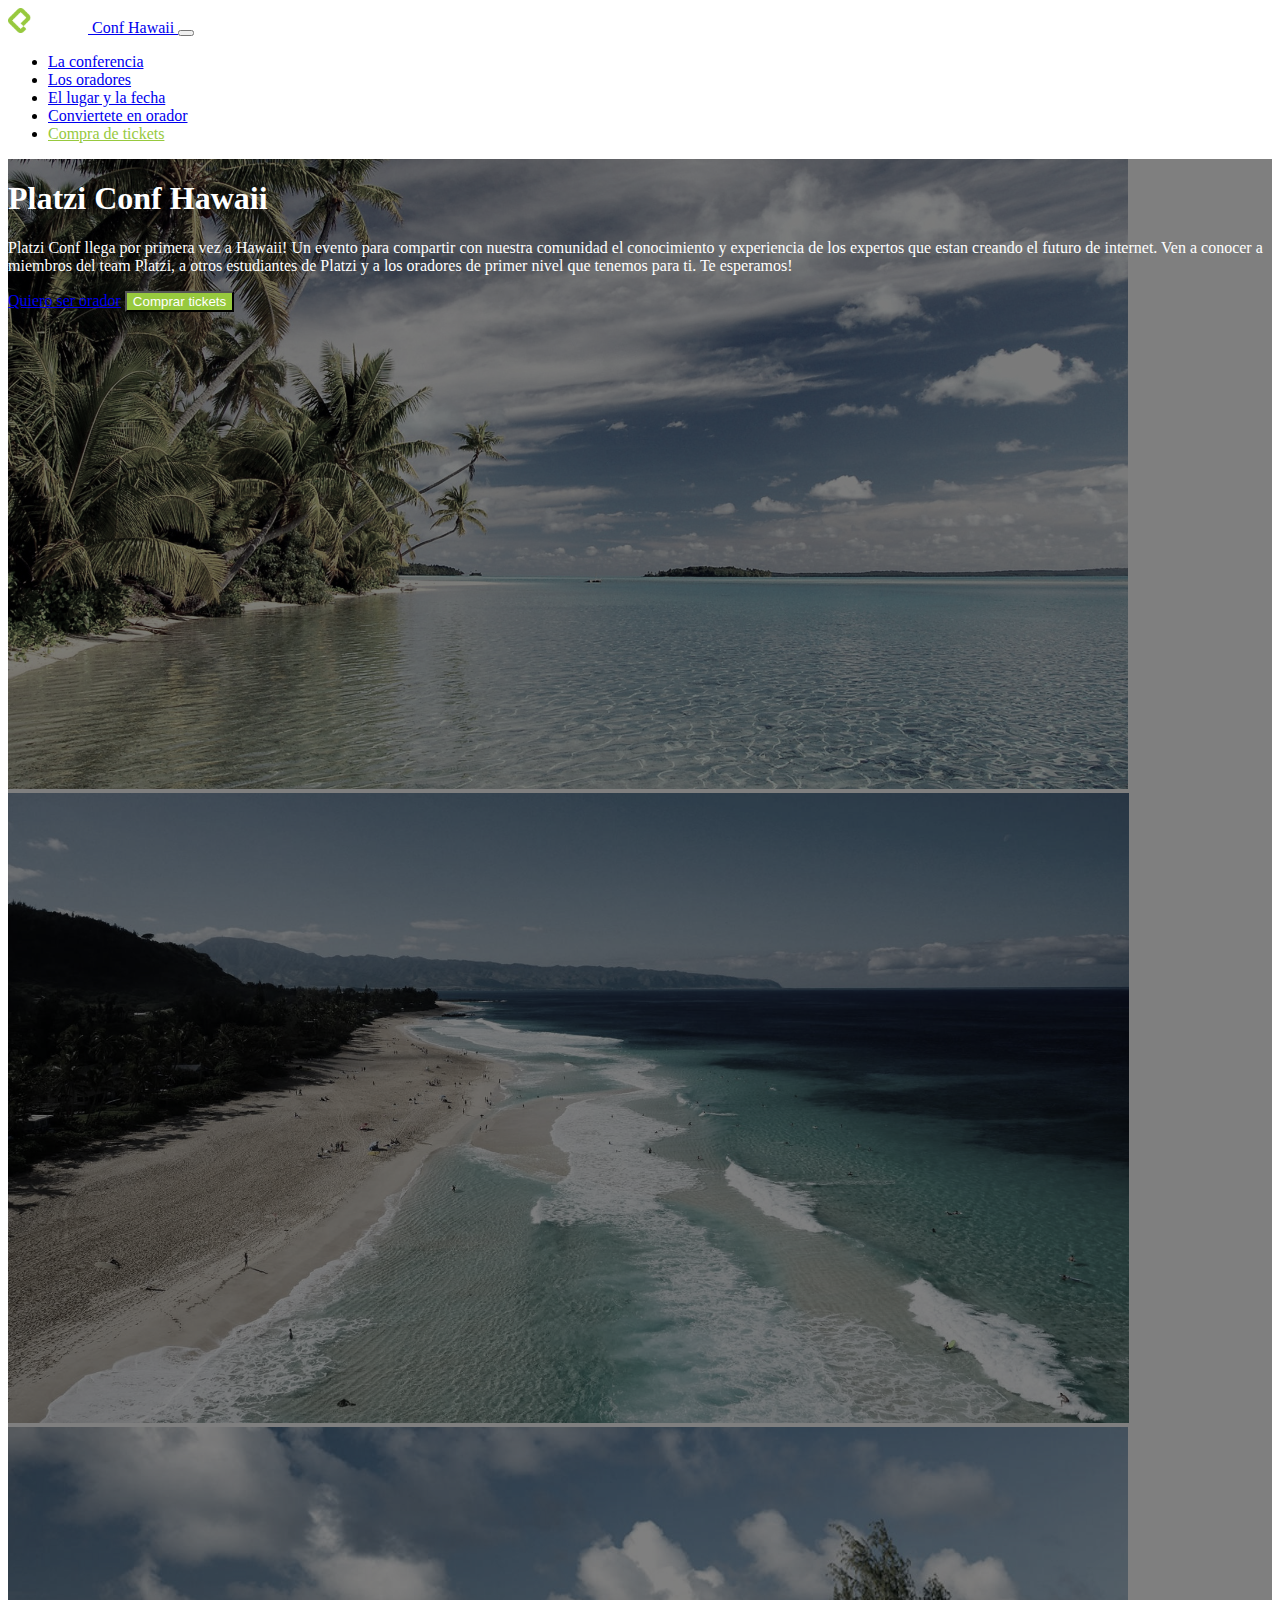
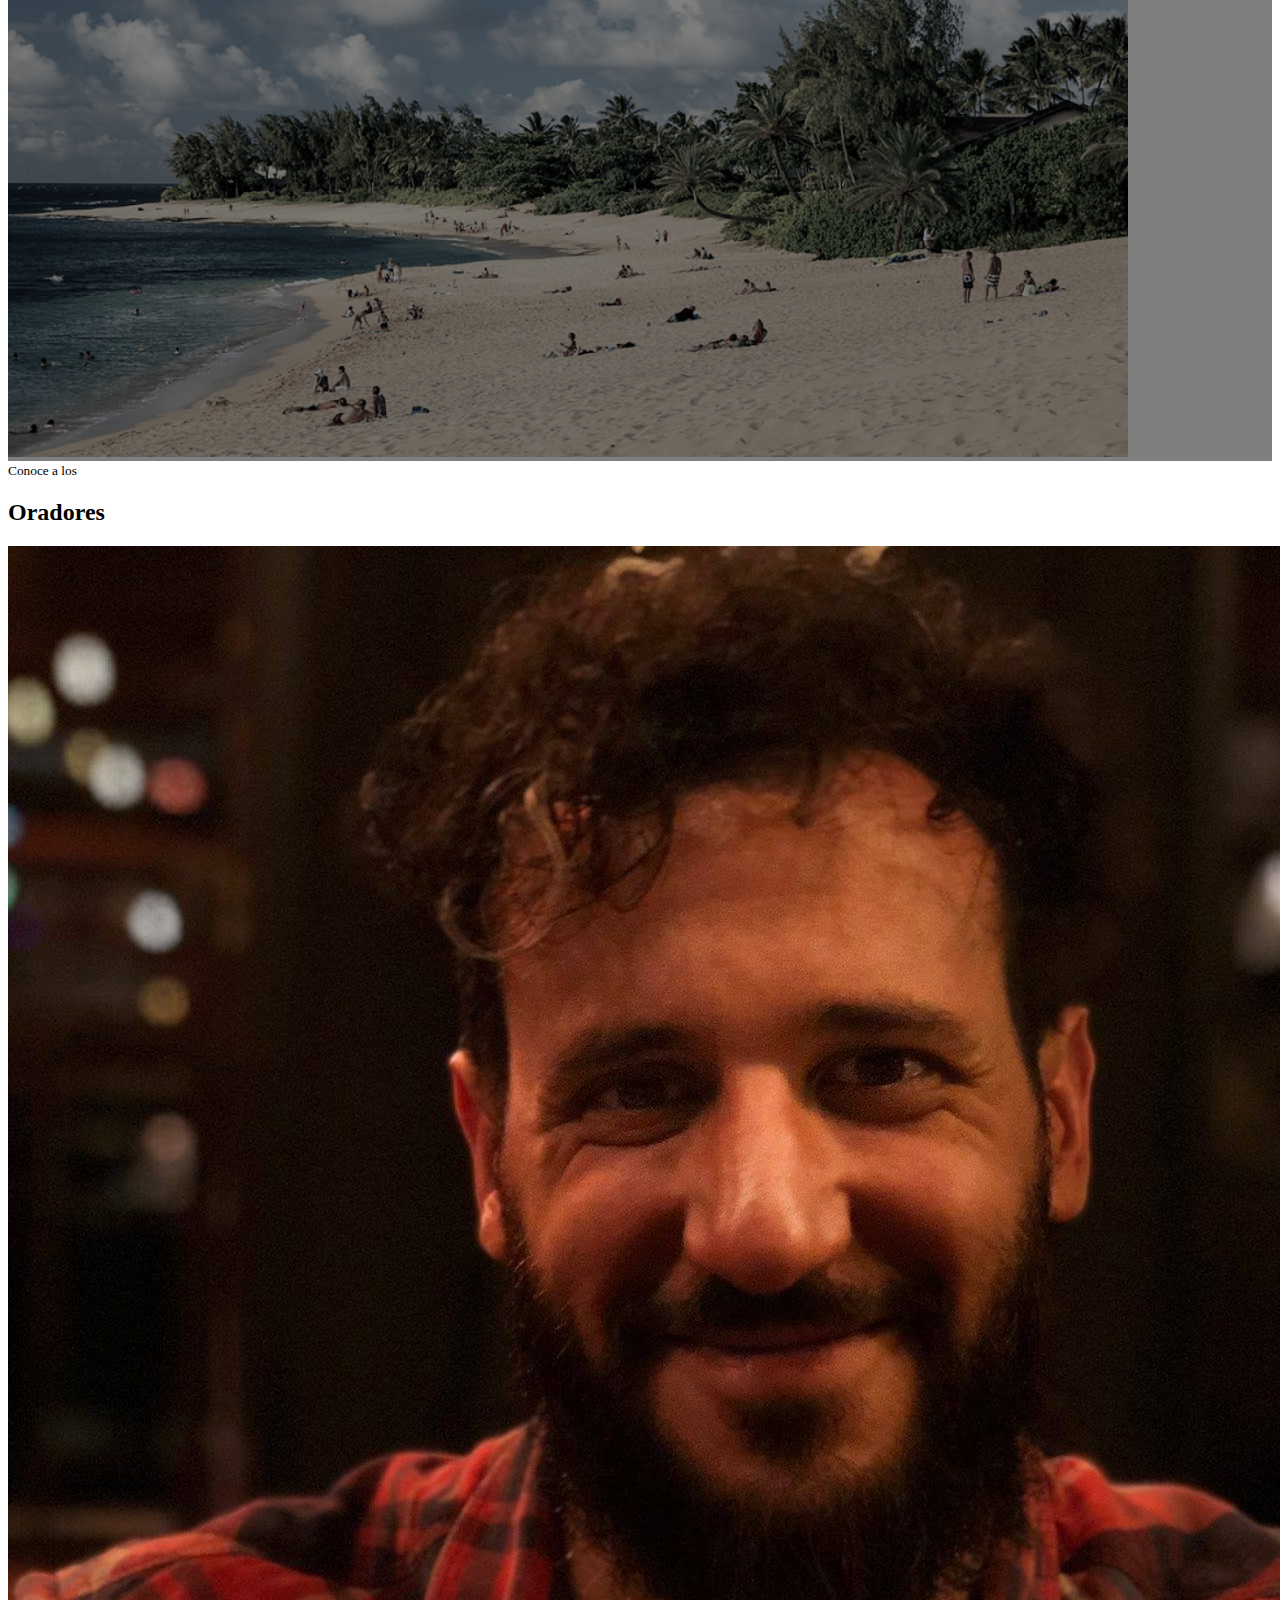
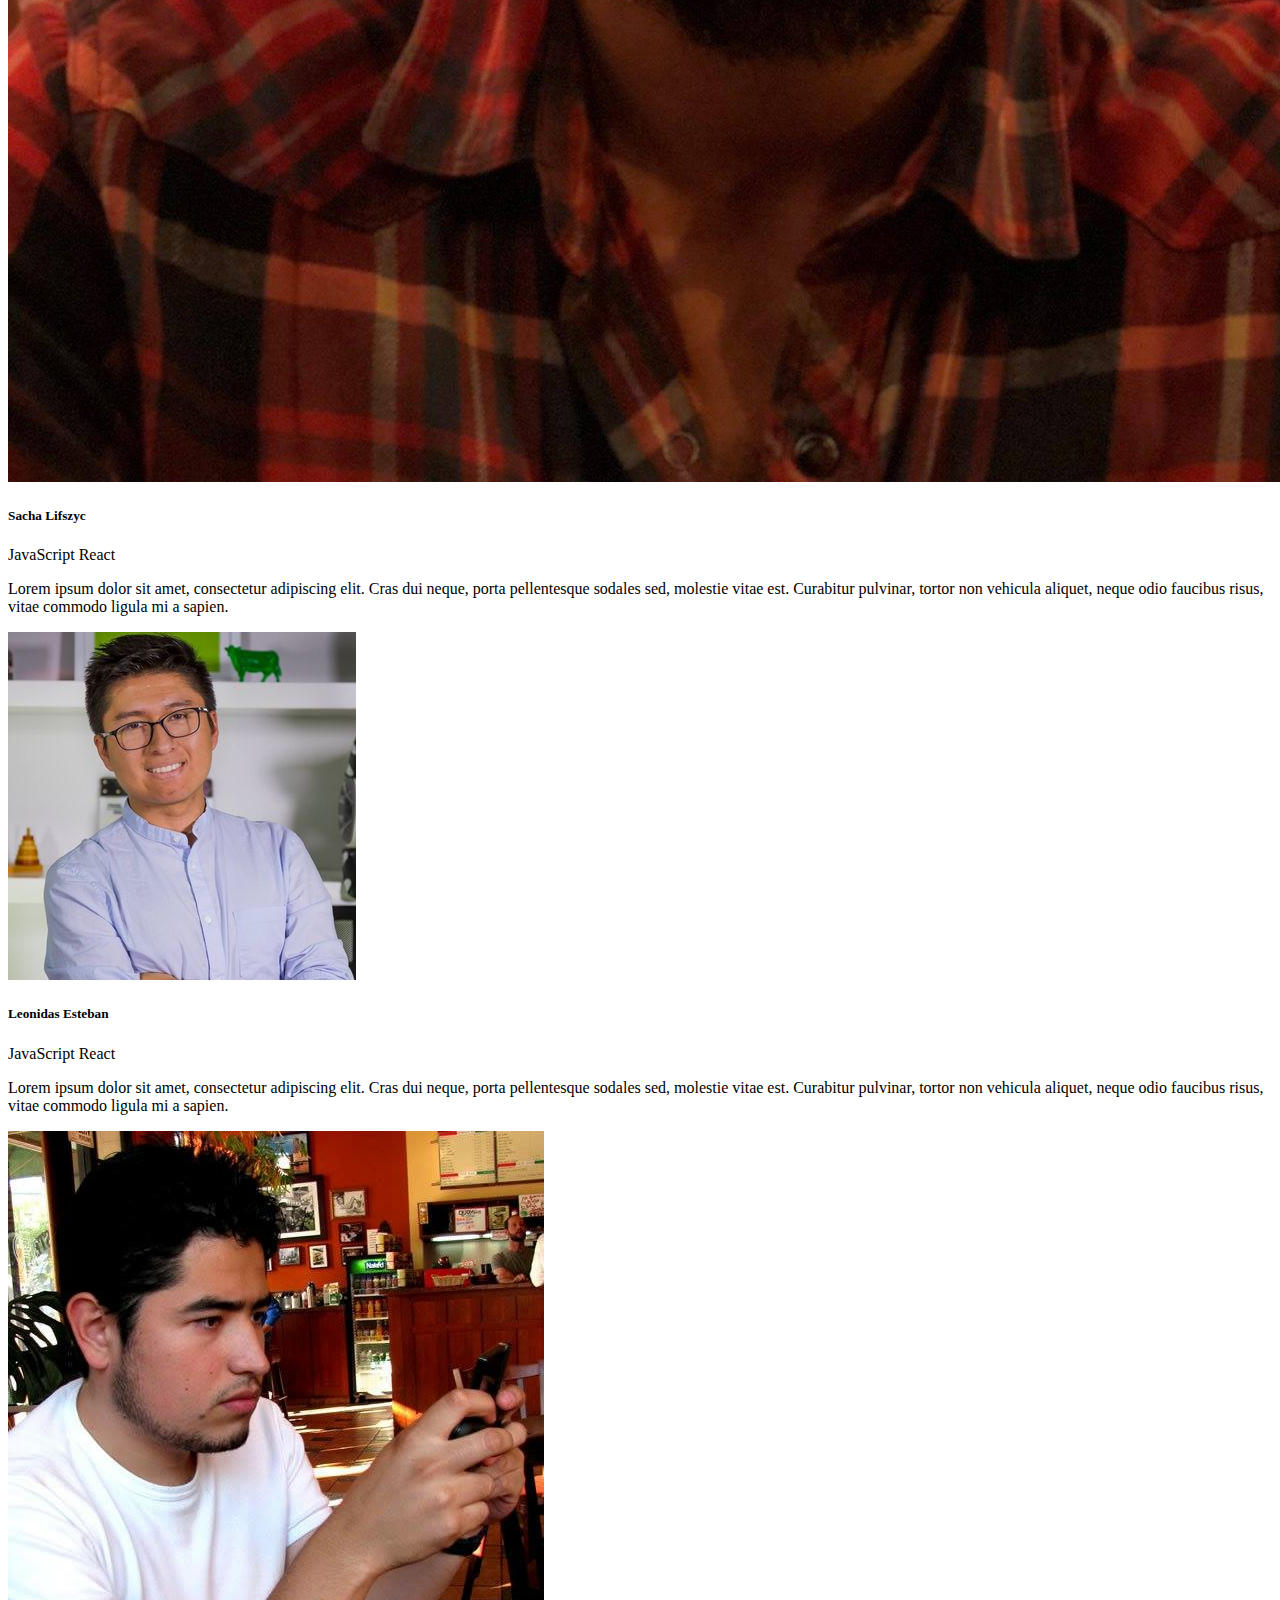
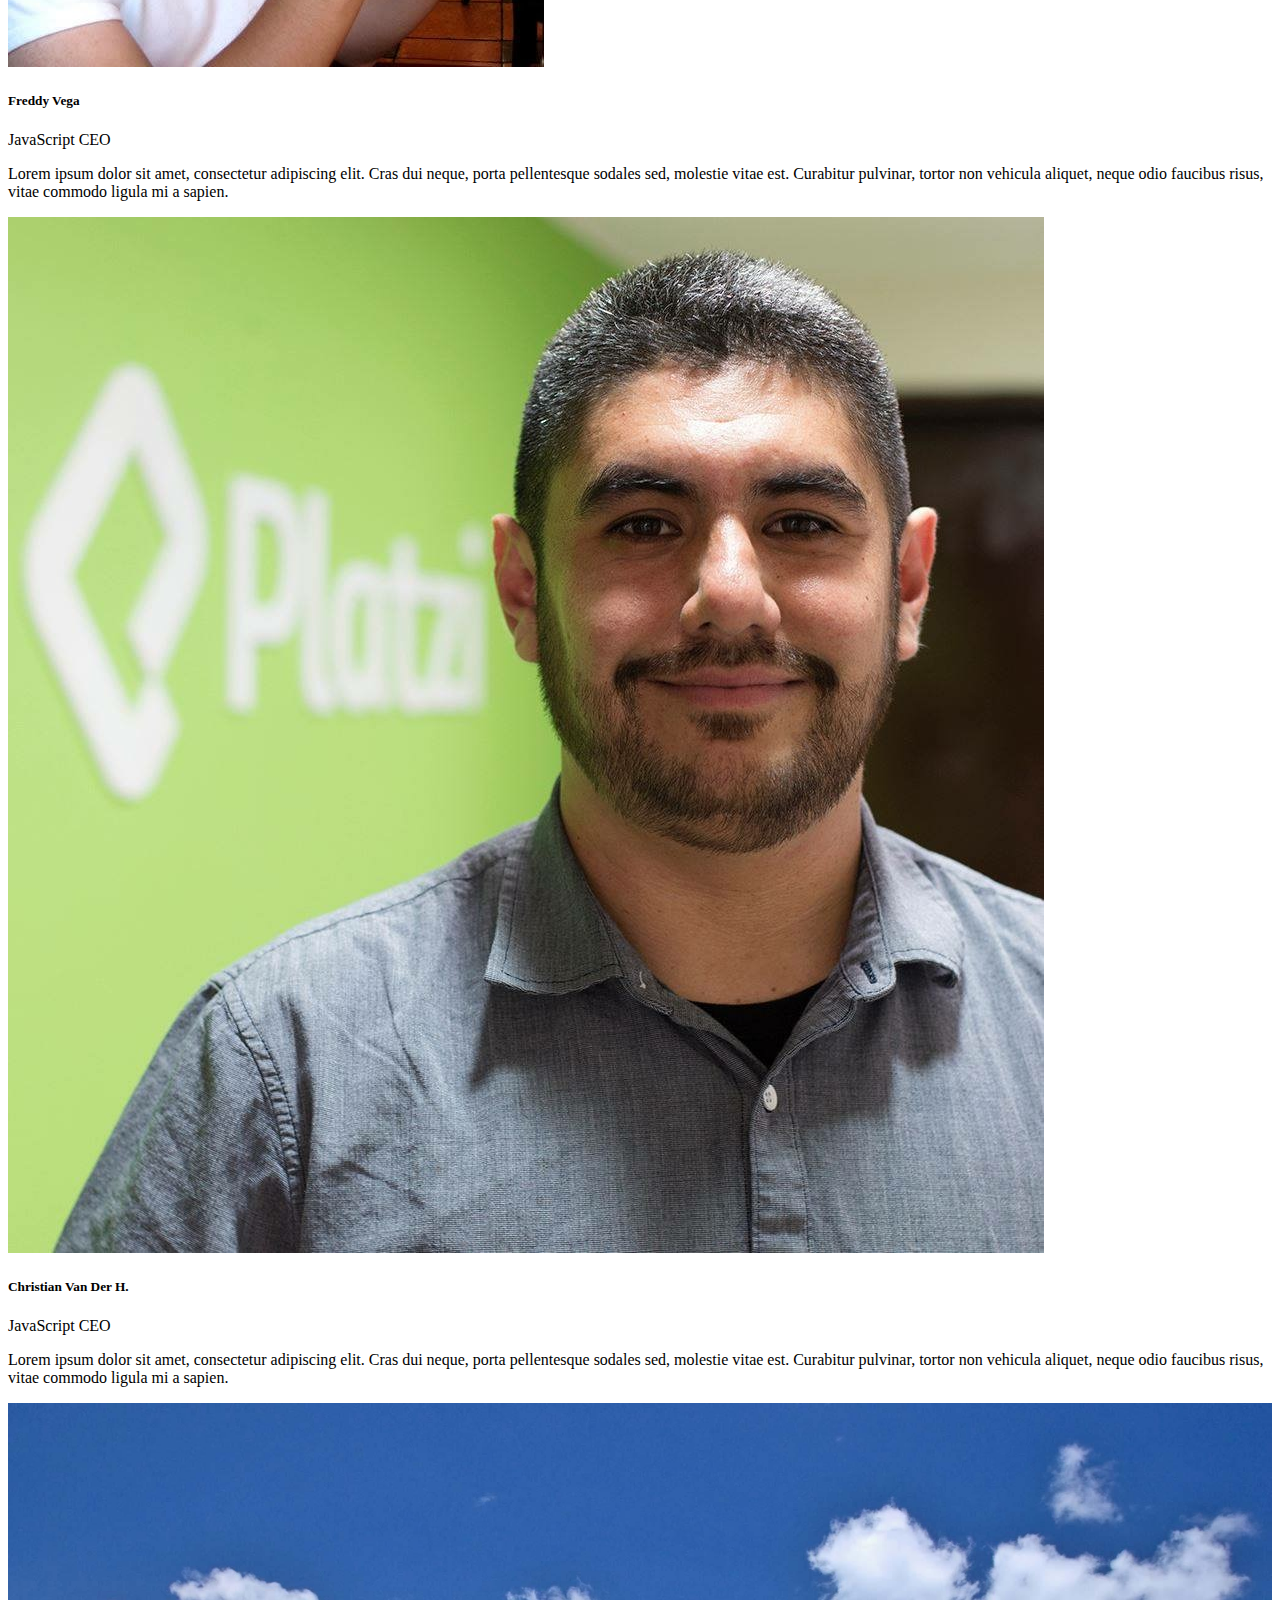
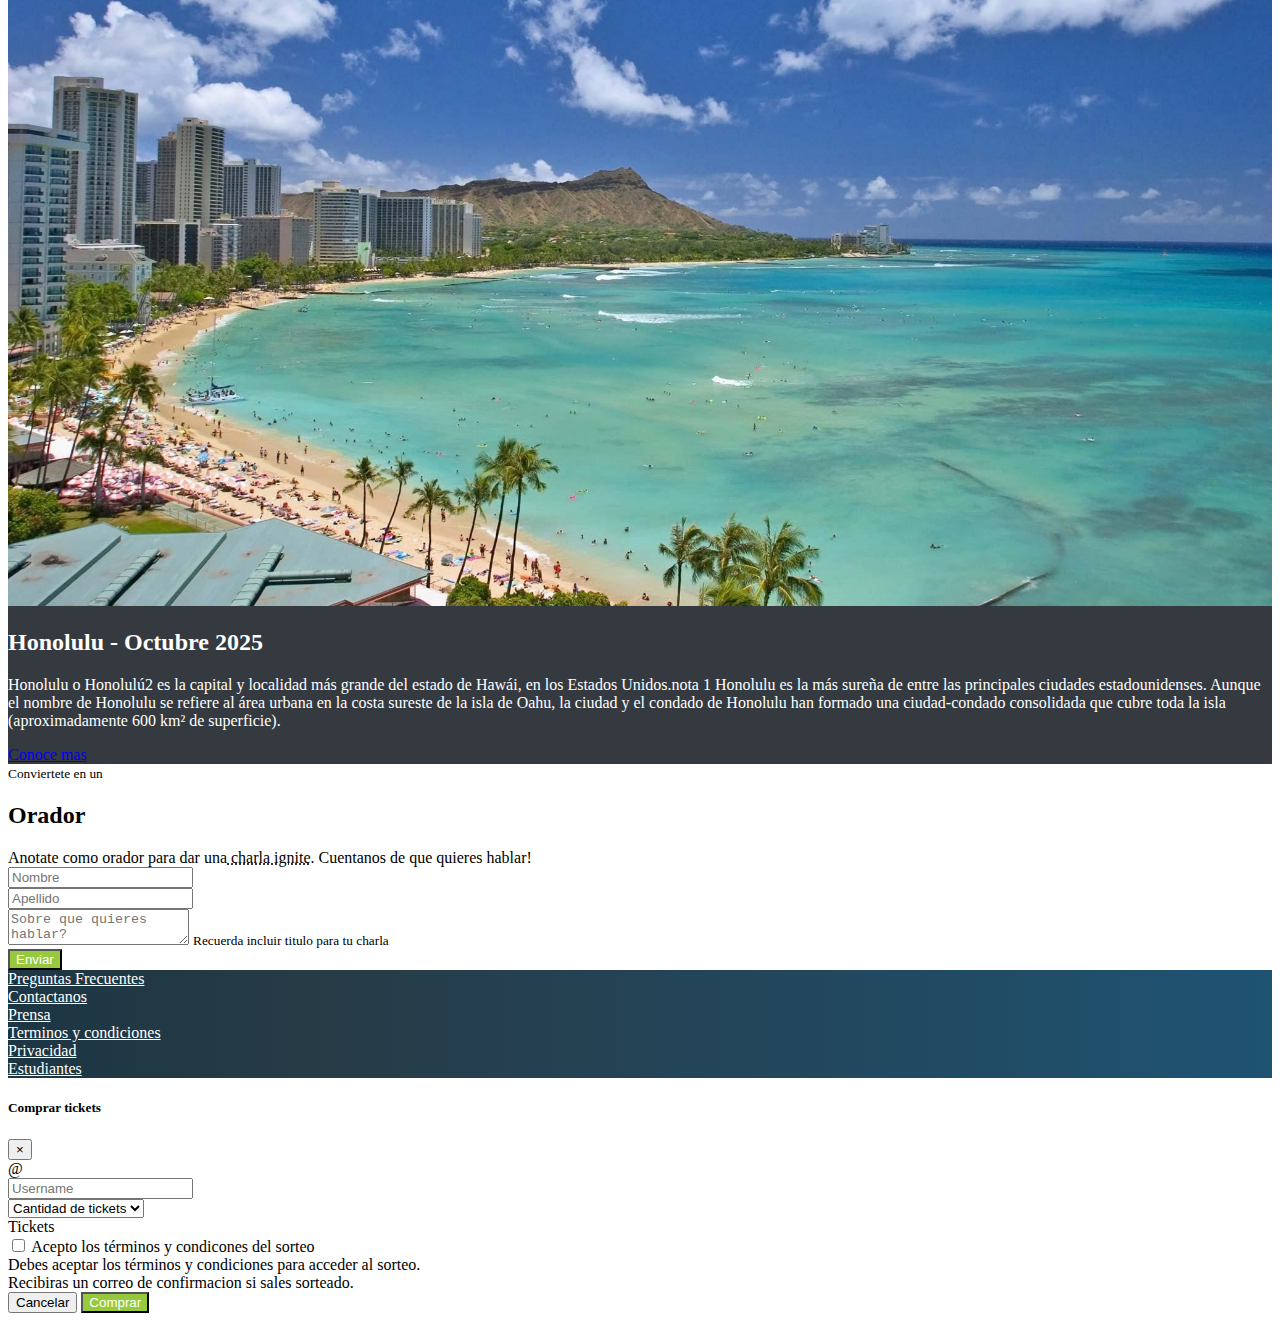
<file: index.html>
<!doctype html>
<html lang="en">
  <head>
    <!-- Required meta tags -->
    <meta charset="utf-8">
    <meta name="viewport" content="width=device-width, initial-scale=1, shrink-to-fit=no">

    <!-- Bootstrap CSS -->
    <link rel="stylesheet" href="https://stackpath.bootstrapcdn.com/bootstrap/4.1.3/css/bootstrap.min.css" integrity="sha384-MCw98/SFnGE8fJT3GXwEOngsV7Zt27NXFoaoApmYm81iuXoPkFOJwJ8ERdknLPMO" crossorigin="anonymous">
    <link rel="stylesheet" href="./index.css">
    <title>PlatziConf Hawaii</title>
  </head>
  <body data-spy="scroll" data-target="#navbar" data-offset="57">
    <!-- Header -->
    <nav id="header" class="navbar navbar-expand-lg navbar-dark bg-dark sticky-top">
      <div class="container">
        <a class="navbar-brand" href="#">
            <img src="assets/images/platzi-logo.png" alt="Platzi Logo">
            Conf Hawaii
        </a>
        <button class="navbar-toggler" type="button" data-toggle="collapse" data-target="#navbar" aria-controls="navbarSupportedContent" aria-expanded="false" aria-label="Toggle navigation">
          <span class="navbar-toggler-icon"></span>
        </button>
        
          <div class="collapse navbar-collapse" id="navbar">
            <ul class="navbar-nav ml-auto">
              <li class="nav-item">
                <a class="nav-link" href="#main">La conferencia</a>
              </li>
              <li class="nav-item">
                <a class="nav-link" href="#speakers">Los oradores</a>
              </li>
              <li class="nav-item">
                <a class="nav-link" href="#place-time">El lugar y la fecha</a>
              </li>
              <li class="nav-item">
                <a class="nav-link" href="#conviertete-en-orador">Conviertete en orador</a>
              </li>
              <li class="nav-item">
                <a class="nav-link text-platzi" href="#" data-toggle="modal" data-target="#modalCompra">Compra de tickets</a>
              </li>
            </ul>
          </div>
        </div>
      </nav>
    <!-- /Header -->

    <!-- Main -->
    <main id="main">
      <div id="carousel" class="carousel slide carousel-fade" data-ride="carousel" data-pause="false">
        <div class="carousel-inner">
          <div class="carousel-item active">
            <img class="d-block w-100" src="assets/images/hawaii.jpg" alt="Hawaii 1">
          </div>
          <div class="carousel-item">
            <img class="d-block w-100" src="assets/images/hawaii2.jpg" alt="Hawaii 2">
          </div>
          <div class="carousel-item">
            <img class="d-block w-100" src="assets/images/hawaii3.jpeg" alt="Hawaii 3">
          </div>
          <div class="overlay">
            <div class="container">
              <div class="row align-items-center">
                <div class="col-md-6 offset-md-6 text-center text-md-right">
                  <h1>Platzi Conf Hawaii</h1>
                  <p class="d-none d-md-block">
                    Platzi Conf llega por primera vez a Hawaii! 
                    Un evento para compartir con nuestra comunidad el conocimiento y experiencia
                    de los expertos que estan creando el futuro de internet.
                    Ven a conocer a miembros del team Platzi, a otros estudiantes de Platzi y
                    a los oradores de primer nivel que tenemos para ti. Te esperamos!
                  </p>
                  <a href="#conviertete-en-orador" class="btn btn-outline-light">Quiero ser orador</a>
                  <button type="button" class="btn btn-platzi" data-toggle="modal" data-target="#modalCompra">Comprar tickets</button>
                </div>
              </div>
            </div>
          </div>
        </div>
      </div>
    </main>
    <!-- /Main -->

    <!-- Speakers -->
    <section id="speakers" class="mt-4">
      <div class="container">
        <div class="row">
          <div class="col text-center text-uppercase">
            <small>Conoce a los</small>
            <h2>Oradores</h2>
          </div>
        </div>
        <div class="row">
          <div class="col-sm-12 col-md-6 col-lg-4 mb-4">
              <div class="card">
                  <img class="card-img-top" src="assets/speakers/sacha.jpg" alt="Sacha foto">
                  <div class="card-body">
                    <h5 class="card-title mb-0">Sacha Lifszyc</h5>
                    <div class=" badges mb-2">
                      <span class="badge badge-warning">JavaScript</span>
                      <span class="badge badge-info">React</span>
                    </div>
                    <p class="card-text">Lorem ipsum dolor sit amet, consectetur adipiscing elit. 
                      Cras dui neque, porta pellentesque sodales sed, molestie vitae est. 
                      Curabitur pulvinar, tortor non vehicula aliquet, neque odio faucibus risus, vitae commodo ligula mi a sapien.</p>
                  </div>
              </div>
          </div>
          <div class="col-sm-12 col-md-6 col-lg-4 mb-4">
              <div class="card">
                  <img class="card-img-top" src="assets/speakers/leonidas2.jpeg" alt="Sacha foto">
                  <div class="card-body">
                    <h5 class="card-title mb-0">Leonidas Esteban</h5>
                    <div class=" badges mb-2">
                        <span class="badge badge-warning">JavaScript</span>
                        <span class="badge badge-info">React</span>
                    </div>
                    <p class="card-text">Lorem ipsum dolor sit amet, consectetur adipiscing elit. 
                      Cras dui neque, porta pellentesque sodales sed, molestie vitae est. 
                      Curabitur pulvinar, tortor non vehicula aliquet, neque odio faucibus risus, vitae commodo ligula mi a sapien.</p>
                  </div>
              </div>
          </div>
          <div class="col-sm-12 col-md-6 col-lg-4 mb-4">
              <div class="card">
                  <img class="card-img-top" src="assets/speakers/freddy.jpeg" alt="Sacha foto">
                  <div class="card-body">
                    <h5 class="card-title mb-0">Freddy Vega</h5>
                    <div class=" badges mb-2">
                        <span class="badge badge-warning">JavaScript</span>
                        <span class="badge badge-success">CEO</span>
                    </div>
                    <p class="card-text">Lorem ipsum dolor sit amet, consectetur adipiscing elit. 
                      Cras dui neque, porta pellentesque sodales sed, molestie vitae est. 
                      Curabitur pulvinar, tortor non vehicula aliquet, neque odio faucibus risus, vitae commodo ligula mi a sapien.</p>
                  </div>
              </div>
          </div>
          <div class="col-sm-12 col-md-6 col-lg-4 mb-4">
              <div class="card">
                  <img class="card-img-top" src="assets/speakers/cvander.jpeg" alt="Sacha foto">
                  <div class="card-body">
                    <h5 class="card-title mb-0">Christian Van Der H.</h5>
                    <div class=" badges mb-2">
                        <span class="badge badge-warning">JavaScript</span>
                        <span class="badge badge-success">CEO</span>
                    </div>
                    <p class="card-text">Lorem ipsum dolor sit amet, consectetur adipiscing elit. 
                      Cras dui neque, porta pellentesque sodales sed, molestie vitae est. 
                      Curabitur pulvinar, tortor non vehicula aliquet, neque odio faucibus risus, vitae commodo ligula mi a sapien.</p>
                  </div>
              </div>
          </div>
        </div>
      </div>
    </section>
    <!-- /Speakers -->

    <!-- Fecha y Lugar -->
    <section id="place-time">
      <div class="container-fluid">
        <div class="row">
          <div class="col-12 col-lg-6 pl-0 pr-0">
            <img src="assets/images/honolulu.jpg" alt="Honolulu" />
          </div>
          <div class="col col-lg-6 pt-4 pb-4">
            <h2>Honolulu - Octubre 2025</h2>
            <p>Honolulu o Honolulú2​ es la capital y localidad más grande del estado de Hawái, 
              en los Estados Unidos.nota 1​ Honolulu es la más sureña de entre las principales 
              ciudades estadounidenses. Aunque el nombre de Honolulu se refiere al área urbana 
              en la costa sureste de la isla de Oahu, la ciudad y el condado de Honolulu han 
              formado una ciudad-condado consolidada que cubre toda la isla 
              (aproximadamente 600 km² de superficie).</p>
              <a href="https://es.wikipedia.org/wiki/Honolulu" class="btn btn-outline-light" target="_blank">Conoce mas</a>
          </div>
        </div>
      </div>
    </section>
    <!-- /Fecha y Lugar -->

    <!-- Conviertete en speaker -->
    <section id="conviertete-en-orador" class="pt-3 pb-3">
      <div class="container">
        <div class="row">
          <div class="col text-uppercase text-center">
            <small >Conviertete en un</small>
            <h2>Orador</h2>
          </div>
        </div>
        <div class="row">
          <div class="col text-center">
            Anotate como orador para dar una<abbr data-toggle="tooltip" title="Charlar de 5 minutos"> charla ignite</abbr>.
            Cuentanos de que quieres hablar!
          </div>
        </div>
        <div class="row">
          <div class="col col-md-10 offset-md-1 col-lg-8 offset-lg-2 pt-2">
              <form>
                  <div class="form-row">
                    <div class="form-group col-12 col-md-6">
                      <input type="text" class="form-control" placeholder="Nombre">
                    </div>
                    <div class="form-group col-12 col-md-6">
                      <input type="text" class="form-control" placeholder="Apellido">
                    </div>
                  </div>
                  <div class="form-row">
                    <div class="form-group col">
                      <textarea name="text" class="form-control form-control-lg" placeholder="Sobre que quieres hablar?"></textarea>
                      <small class="form-text text-muted">
                        Recuerda incluir titulo para tu charla
                      </small>
                    </div>
                  </div>
                  <div class="form-row">
                    <div class="col">
                      <button type="button" class="btn btn-platzi btn-block">Enviar</button>
                    </div>
                  </div>
              </form>
          </div>
        </div>
      </div>
    </section>
    <!-- /Conviertete en speaker -->

    <!-- Footer -->
    <footer id="footer" class="py-4">
      <div class="container">
        <div class="row text-center">
          <div class="col-12 col-lg">
            <a href="#">Preguntas Frecuentes</a>
          </div>
          <div class="col-12 col-lg">
            <a href="#">Contactanos</a>
          </div>
          <div class="col-12 col-lg">
            <a href="#">Prensa</a>
          </div>
          <div class="col-12 col-lg">
            <a href="#">Terminos y condiciones</a>
          </div>
          <div class="col-12 col-lg">
            <a href="#">Privacidad</a>
          </div>
          <div class="col-12 col-lg">
            <a href="#">Estudiantes</a>
          </div>
        </div>
      </div>
    </footer>
    <!-- /Footer -->

    <!-- Modal -->
    <div class="modal fade" id="modalCompra" tabindex="-1" role="dialog" aria-labelledby="exampleModalCenterTitle" aria-hidden="true">
      <div class="modal-dialog modal-dialog-centered" role="document">
        <div class="modal-content">
          <div class="modal-header">
            <h5 class="modal-title" id="exampleModalCenterTitle">Comprar tickets</h5>
            <button type="button" class="close" data-dismiss="modal" aria-label="Close">
              <span aria-hidden="true">&times;</span>
            </button>
          </div>
          <div class="modal-body">
            <form>
              <div class="row">
                <div class="form-group col">
                  <div class="input-group mb-3">
                      <div class="input-group-prepend">
                        <span class="input-group-text" id="basic-addon1">@</span>
                      </div>
                      <input type="text" class="form-control" placeholder="Username" aria-label="Username" aria-describedby="basic-addon1" required>
                    </div>
                  </div>
                </div>
                <div class="form-row input-group mb-3">
                    <select class="custom-select" id="inputGroupSelect02">
                      <option selected>Cantidad de tickets</option>
                      <option value="1">1</option>
                      <option value="2">2</option>
                      <option value="3">3</option>
                    </select>
                    <div class="input-group-append">
                      <label class="input-group-text" for="inputGroupSelect02">Tickets</label>
                    </div>
                </div>
                <div class="form-row">
                    <div class="col form-group">
                      <div class="form-check">
                        <div class="custom-control custom-checkbox mb-3">
                          <input type="checkbox" class="custom-control-input" id="customControlValidation1" required>
                          <label class="custom-control-label" for="customControlValidation1">
                            Acepto los términos y condicones del sorteo
                          </label>
                          <div class="invalid-feedback">  Debes aceptar los términos y condiciones para acceder al sorteo.</div>
                        </div>
                      </div>
                    </div>
                  </div>
              </form>
            <div class="alert alert-info" role="alert">
              Recibiras un correo de confirmacion si sales sorteado.
            </div>
          </div>
          <div class="modal-footer">
            <button type="button" class="btn btn-secondary" data-dismiss="modal">Cancelar</button>
            <button type="button" class="btn btn-platzi">Comprar</button>
          </div>
        </div>
      </div>
    </div>
    <!-- /Modal -->

    <!-- Optional JavaScript -->
    <!-- jQuery first, then Popper.js, then Bootstrap JS -->
    <script src="https://code.jquery.com/jquery-3.3.1.slim.min.js" integrity="sha384-q8i/X+965DzO0rT7abK41JStQIAqVgRVzpbzo5smXKp4YfRvH+8abtTE1Pi6jizo" crossorigin="anonymous"></script>
    <script src="https://cdnjs.cloudflare.com/ajax/libs/popper.js/1.14.3/umd/popper.min.js" integrity="sha384-ZMP7rVo3mIykV+2+9J3UJ46jBk0WLaUAdn689aCwoqbBJiSnjAK/l8WvCWPIPm49" crossorigin="anonymous"></script>
    <script src="https://stackpath.bootstrapcdn.com/bootstrap/4.1.3/js/bootstrap.min.js" integrity="sha384-ChfqqxuZUCnJSK3+MXmPNIyE6ZbWh2IMqE241rYiqJxyMiZ6OW/JmZQ5stwEULTy" crossorigin="anonymous"></script>
    <script src="index.js"></script>
  </body>
</html>
</file>
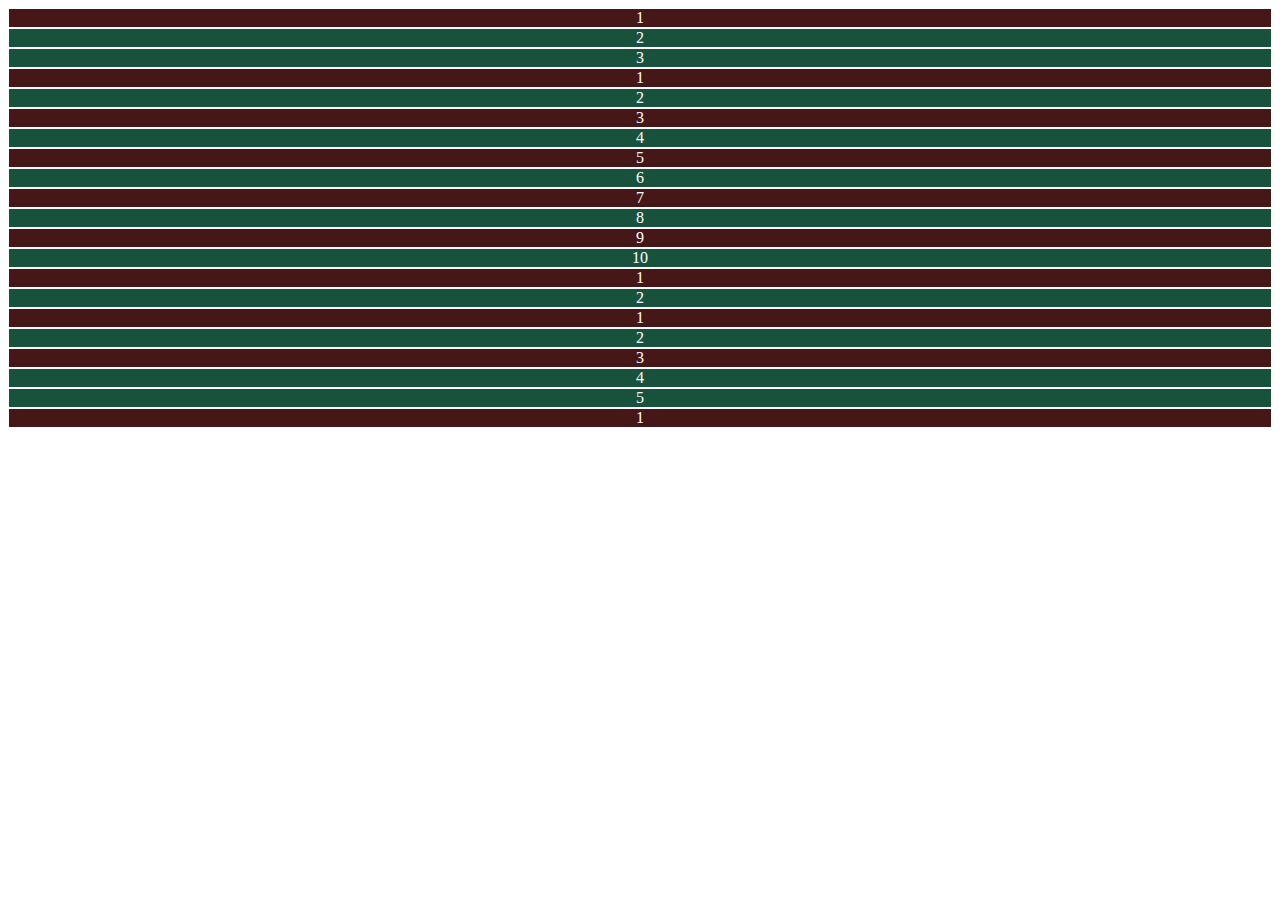
<file: reto-1.html>
<!doctype html>
<html lang="en">
  <head>
    <!-- Required meta tags -->
    <meta charset="utf-8">
    <meta name="viewport" content="width=device-width, initial-scale=1, shrink-to-fit=no">

    <!-- Bootstrap CSS -->
    <link rel="stylesheet" href="https://stackpath.bootstrapcdn.com/bootstrap/4.1.3/css/bootstrap.min.css" integrity="sha384-MCw98/SFnGE8fJT3GXwEOngsV7Zt27NXFoaoApmYm81iuXoPkFOJwJ8ERdknLPMO" crossorigin="anonymous">
    <style>
      .col {
        border: 1px solid white;
        color: white;
        text-align: center;
      }
    </style>
    <title>Hello, world!</title>
  </head>
  <body>
    <div class="container" style="background: gray;">
      <div class="row">
        <div class="col" style="background: rgb(70, 23, 23);">
          1
        </div>
        <div class="col" style="background: rgb(24, 82, 60);">
          2
        </div>
        <div class="col" style="background: rgb(24, 82, 60);">
          3
        </div>
      </div>
      <div class="row" id="row-10">
        <div class="col" style="background: rgb(70, 23, 23);">
          1
        </div>
        <div class="col" style="background: rgb(24, 82, 60);">
          2
        </div>
        <div class="col" style="background: rgb(70, 23, 23);">
          3
        </div>
        <div class="col" style="background: rgb(24, 82, 60);">
          4
        </div>
        <div class="col" style="background: rgb(70, 23, 23);">
          5
        </div>
        <div class="col" style="background: rgb(24, 82, 60);">
          6
        </div>
        <div class="col" style="background: rgb(70, 23, 23);">
          7
        </div>
        <div class="col" style="background: rgb(24, 82, 60);">
          8
        </div>
        <div class="col" style="background: rgb(70, 23, 23);">
          9
        </div>
        <div class="col" style="background: rgb(24, 82, 60);">
          10
        </div>
      </div>
      <div class="row" id="row-2">
        <div class="col" style="background: rgb(70, 23, 23);">
          1
        </div>
        <div class="col" style="background: rgb(24, 82, 60);">
          2
        </div>
      </div>
      <div class="row" id="row-5">
        <div class="col" style="background: rgb(70, 23, 23);">
          1
        </div>
        <div class="col" style="background: rgb(24, 82, 60);">
          2
        </div>
        <div class="col" style="background: rgb(70, 23, 23);">
          3
        </div>
        <div class="col" style="background: rgb(24, 82, 60);">
          4
        </div>
        <div class="col" style="background: rgb(24, 82, 60);">
          5
        </div>
      </div>
      <div class="row" id="row-1">
        <div class="col" style="background: rgb(70, 23, 23);">
          1
        </div>
      </div>
    </div>

    <!-- Optional JavaScript -->
    <!-- jQuery first, then Popper.js, then Bootstrap JS -->
    <script src="https://code.jquery.com/jquery-3.3.1.slim.min.js" integrity="sha384-q8i/X+965DzO0rT7abK41JStQIAqVgRVzpbzo5smXKp4YfRvH+8abtTE1Pi6jizo" crossorigin="anonymous"></script>
    <script src="https://cdnjs.cloudflare.com/ajax/libs/popper.js/1.14.3/umd/popper.min.js" integrity="sha384-ZMP7rVo3mIykV+2+9J3UJ46jBk0WLaUAdn689aCwoqbBJiSnjAK/l8WvCWPIPm49" crossorigin="anonymous"></script>
    <script src="https://stackpath.bootstrapcdn.com/bootstrap/4.1.3/js/bootstrap.min.js" integrity="sha384-ChfqqxuZUCnJSK3+MXmPNIyE6ZbWh2IMqE241rYiqJxyMiZ6OW/JmZQ5stwEULTy" crossorigin="anonymous"></script>
  </body>
</html>
</file>
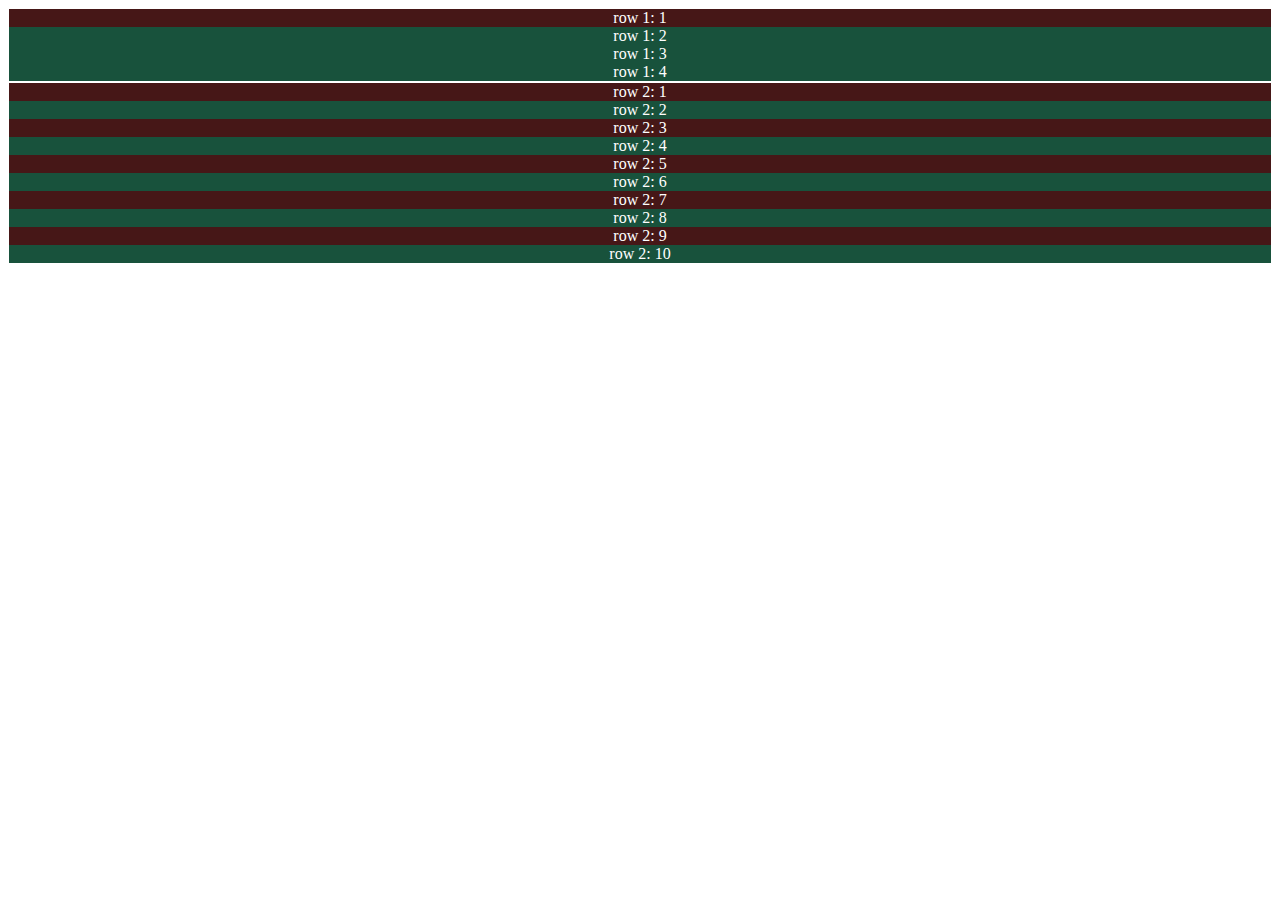
<file: reto-2.html>
<!doctype html>
<html lang="en">
  <head>
    <!-- Required meta tags -->
    <meta charset="utf-8">
    <meta name="viewport" content="width=device-width, initial-scale=1, shrink-to-fit=no">

    <!-- Bootstrap CSS -->
    <link rel="stylesheet" href="https://stackpath.bootstrapcdn.com/bootstrap/4.1.3/css/bootstrap.min.css" integrity="sha384-MCw98/SFnGE8fJT3GXwEOngsV7Zt27NXFoaoApmYm81iuXoPkFOJwJ8ERdknLPMO" crossorigin="anonymous">
    <style>
      .row {
        border: 1px solid white;
        color: white;
        text-align: center;
      }
    </style>
    <title>Hello, world!</title>
  </head>
  <body>
    <div class="container" style="background: gray;">
      <div class="row">
        <div class="col-6 col-md col-lg" style="background: rgb(70, 23, 23);">
          row 1: 1
        </div>
        <div class="col-6 col-md col-lg" style="background: rgb(24, 82, 60);">
          row 1: 2
        </div>
        <div class="col-6 col-md col-lg" style="background: rgb(24, 82, 60);">
          row 1: 3
        </div>
        <div class="col-6 col-md col-lg" style="background: rgb(24, 82, 60);">
          row 1: 4
        </div>
      </div>
      <div class="row" id="row-10">
        <div class="col-6 col-md-6 col-lg" style="background: rgb(70, 23, 23);">
          row 2:   1
        </div>
        <div class="col-6 col-md-6 col-lg" style="background: rgb(24, 82, 60);">
            row 2:   2
        </div>
        <div class="col-6 col-md-6 col-lg" style="background: rgb(70, 23, 23);">
            row 2:   3
        </div>
        <div class="col-6 col-md-6 col-lg" style="background: rgb(24, 82, 60);">
            row 2:   4
        </div>
        <div class="col-6 col-md-6 col-lg" style="background: rgb(70, 23, 23);">
            row 2:   5
        </div>
        <div class="col-6 col-md-6 col-lg" style="background: rgb(24, 82, 60);">
            row 2:   6
        </div>
        <div class="col-6 col-md-6 col-lg" style="background: rgb(70, 23, 23);">
            row 2:   7
        </div>
        <div class="col-6 col-md-6 col-lg" style="background: rgb(24, 82, 60);">
            row 2:   8
        </div>
        <div class="col-6 col-md-6 col-lg" style="background: rgb(70, 23, 23);">
            row 2:   9
        </div>
        <div class="col-6 col-md-6 col-lg" style="background: rgb(24, 82, 60);">
            row 2:   10
        </div>
      </div>
    </div>

    <!-- Optional JavaScript -->
    <!-- jQuery first, then Popper.js, then Bootstrap JS -->
    <script src="https://code.jquery.com/jquery-3.3.1.slim.min.js" integrity="sha384-q8i/X+965DzO0rT7abK41JStQIAqVgRVzpbzo5smXKp4YfRvH+8abtTE1Pi6jizo" crossorigin="anonymous"></script>
    <script src="https://cdnjs.cloudflare.com/ajax/libs/popper.js/1.14.3/umd/popper.min.js" integrity="sha384-ZMP7rVo3mIykV+2+9J3UJ46jBk0WLaUAdn689aCwoqbBJiSnjAK/l8WvCWPIPm49" crossorigin="anonymous"></script>
    <script src="https://stackpath.bootstrapcdn.com/bootstrap/4.1.3/js/bootstrap.min.js" integrity="sha384-ChfqqxuZUCnJSK3+MXmPNIyE6ZbWh2IMqE241rYiqJxyMiZ6OW/JmZQ5stwEULTy" crossorigin="anonymous"></script>
  </body>
</html>
</file>
<file: index.css>
.text-platzi {
    color: #97c93e !important;
}

.btn-platzi {
    background-color: #97c93e;
    color: white;
}

.btn-platzi:hover {
    background-color: #82ad36;
}

#header img {
    width: 80px;
}

#main .carousel-inner img {
    max-height: 70vh;
    object-fit: cover;
    filter: grayscale(70%);
}

#carousel {
    position: relative;
}

#carousel .overlay {
    position: absolute;
    top: 0;
    bottom: 0;
    left: 0;
    right: 0;
    background-color: rgba(0, 0, 0, 0.5);
    color: white;
}

#carousel .overlay .container,
#carousel .overlay .row {
    height: 100%;
}

#place-time {
    background-color: #343a40;
    color: white;
}

#place-time img {
    max-width: 100%;
}

#footer {
    background: linear-gradient(90deg,#1c3643,#273b47 25%,#1e5372)
}
#footer a {
    color: white;
}
</file>
